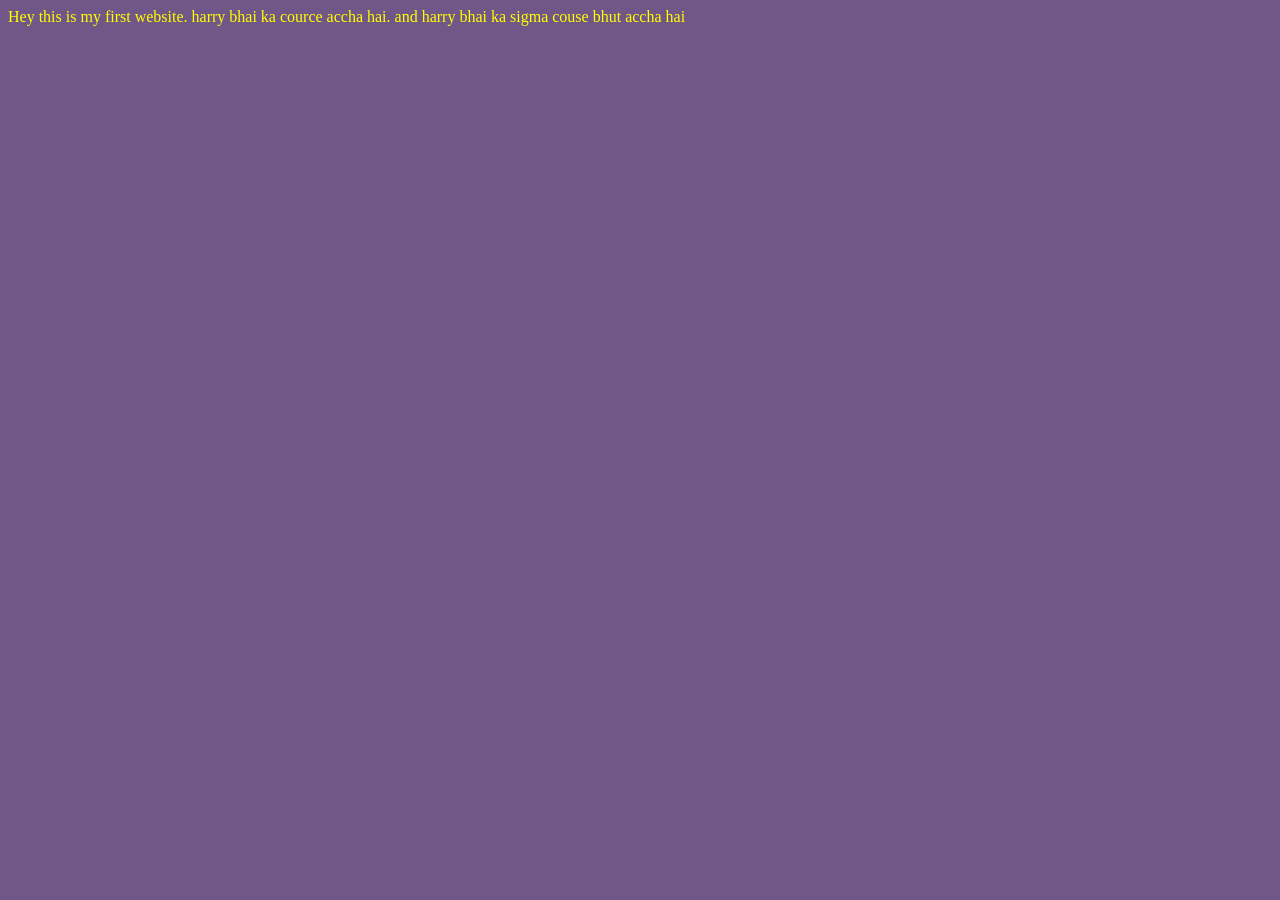
<file: video2/index.html>
<!DOCTYPE html>
<html lang="en">
<head>
    <meta charset="UTF-8">
    <meta name="viewport" content="width=device-width, initial-scale=1.0">
    <title>yasir ki first website</title>
    <link rel="stylesheet" href="style.css">
</head>
<body>
    Hey this is my first website. harry bhai ka cource accha hai.
    and harry bhai ka sigma couse bhut accha hai
    <script src="script.js"></script>
</body>
</html>
</file>
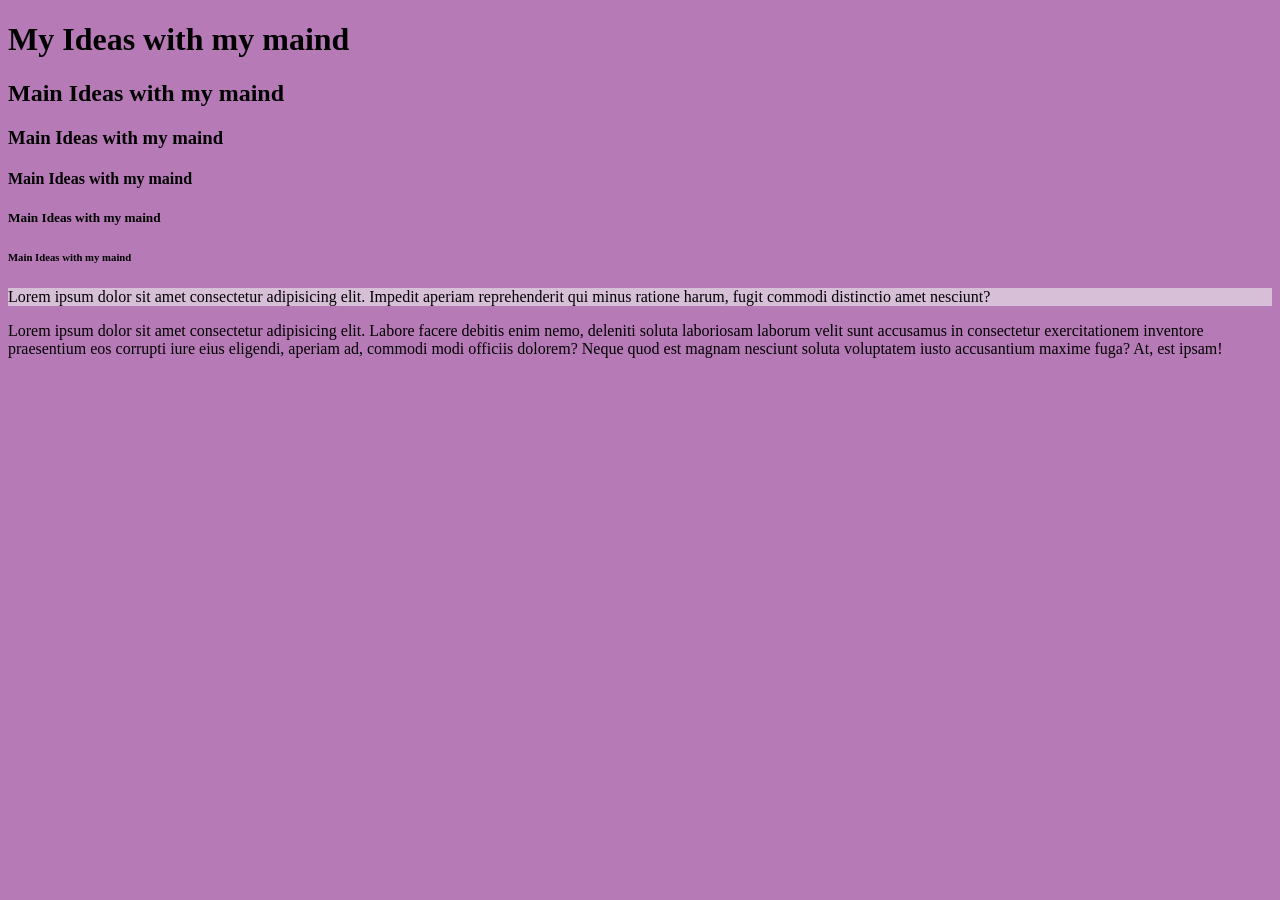
<file: video4/ali.html>
<!DOCTYPE html>
<html lang="en">
<head>
    <meta charset="UTF-8">
    <meta name="viewport" content="width=device-width, initial-scale=1.0">
    <title>My Ideas - with my maind</title>
    <link rel="stylesheet" href="yasir.css">
</head>
<body>
    <h1>My Ideas with my maind</h1>
    <h2>Main Ideas with my maind</h2>
    <h3>Main Ideas with my maind</h3>
    <h4>Main Ideas with my maind</h4>
    <h5>Main Ideas with my maind</h5>
    <h6>Main Ideas with my maind</h6>
    <p style="background-color:  thistle;">Lorem ipsum dolor sit amet consectetur adipisicing elit. Impedit aperiam reprehenderit qui minus ratione harum, fugit commodi distinctio amet nesciunt?</p>
    <p>Lorem ipsum dolor sit amet consectetur adipisicing elit. Labore facere debitis enim nemo, deleniti soluta laboriosam laborum velit sunt accusamus in consectetur exercitationem inventore praesentium eos corrupti iure eius eligendi, aperiam ad, commodi modi officiis dolorem? Neque quod est magnam nesciunt soluta voluptatem iusto accusantium maxime fuga? At, est ipsam!</p>
</body>
</html>
</file>
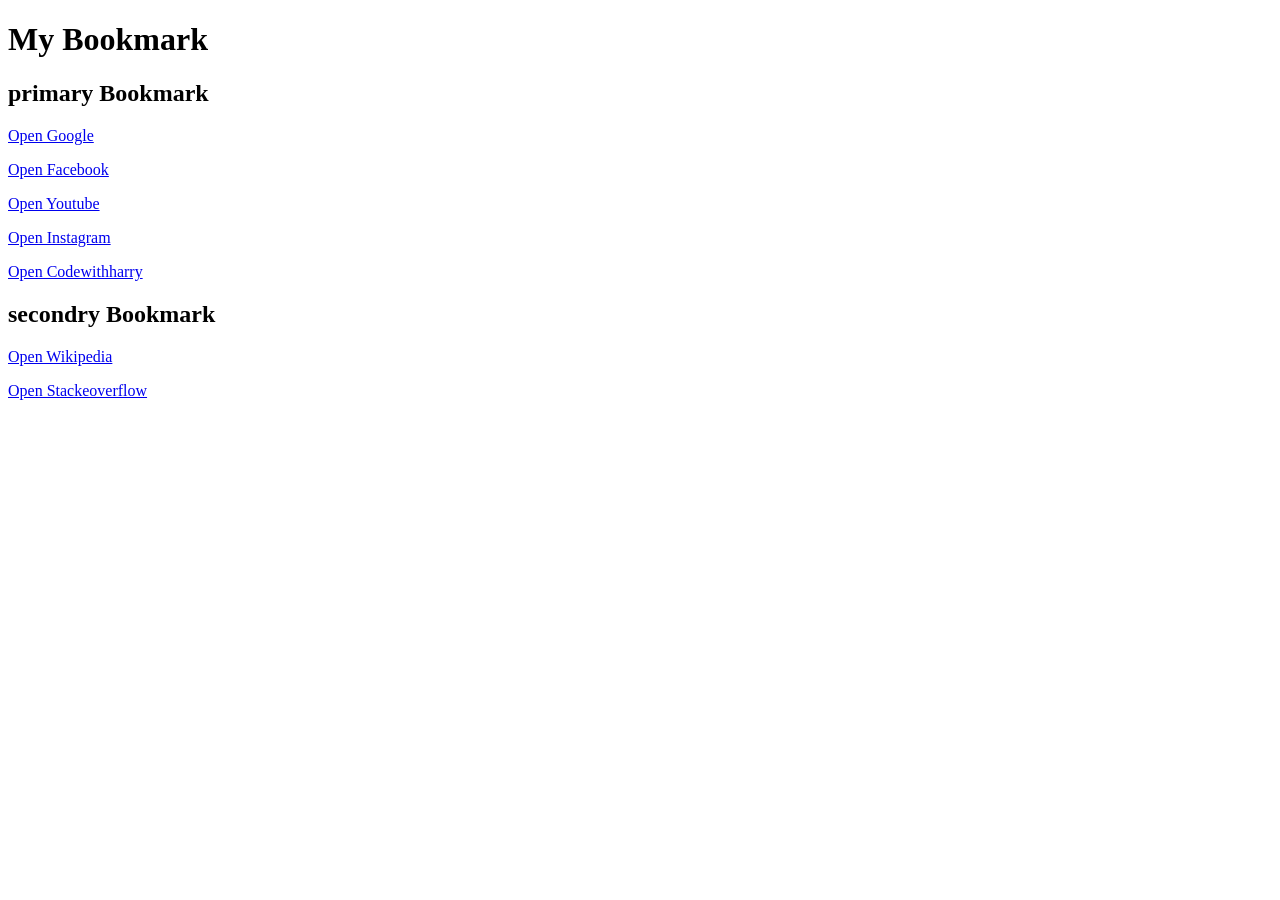
<file: video4/bookmarkmanegar.html>
<!DOCTYPE html>
<html lang="en">
<head>
    <meta charset="UTF-8">
    <meta name="viewport" content="width=device-width, initial-scale=1.0">
    <title>Bookmark Manager</title>
</head>
<body>
    <h1>My Bookmark</h1>
    <h2>primary Bookmark</h2>
    <P><a target="_blank" href="http://www.google.com">Open Google</a></P>
    <P><a target="_blank" href="http://www.facebook.com">Open Facebook</a></P>
    <P><a target="_blank" href="http://www.youtube.com">Open Youtube</a></P>
    <P><a target="_blank" href="http://www.instagram.com">Open Instagram</a></P>
    <P><a target="_blank" href="http://www.codewithharry.com">Open Codewithharry</a></P>
    <h2>secondry Bookmark</h2>
    <P><a target="_blank" href="http://www.wikipedia.com">Open Wikipedia</a></P>
    <P><a target="_blank" href="http://www.stackeoverflow.com">Open Stackeoverflow</a></P>
</body>
</html>
</file>
<file: video2/style.css>
body{
    background-color: rgb(112, 87, 136);
    color: yellow;
}
</file>
<file: video4/yasir.css>
body{
    background-color: rgb(182, 122, 182);
}
</file>
